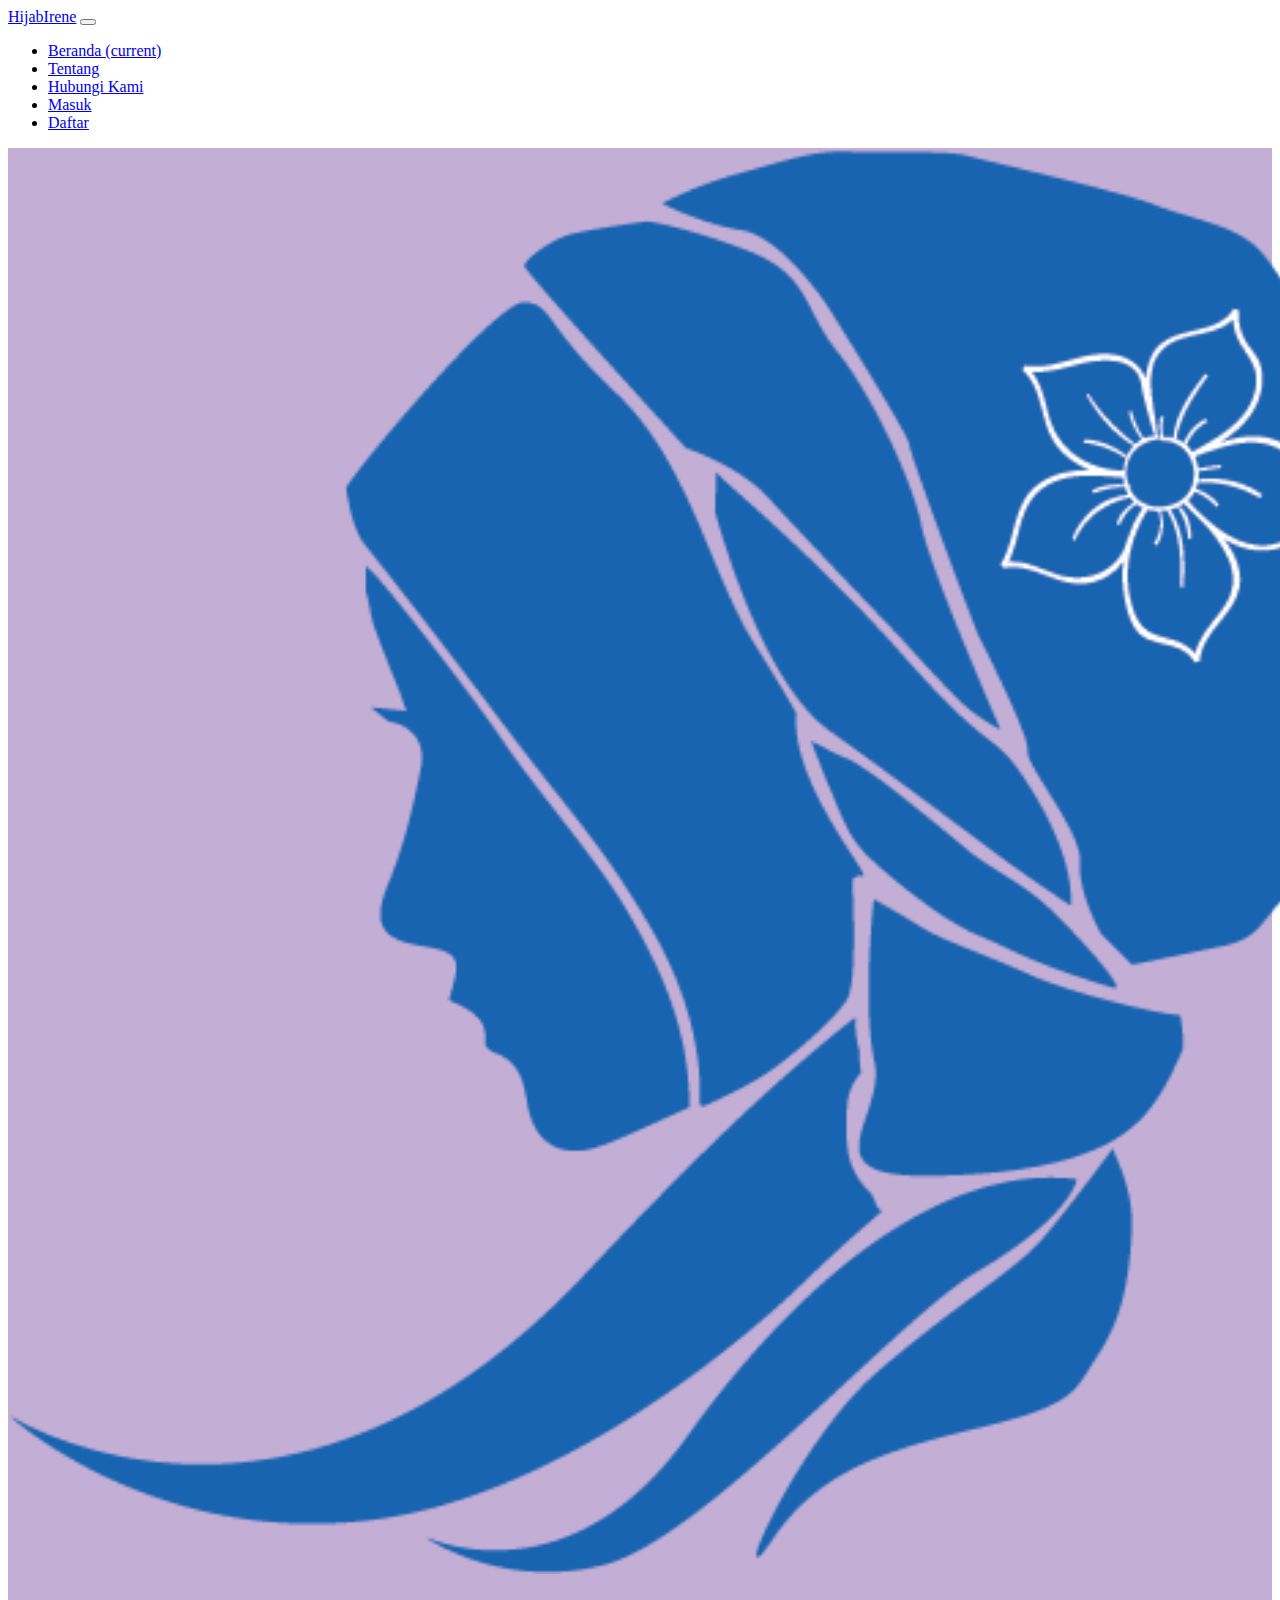
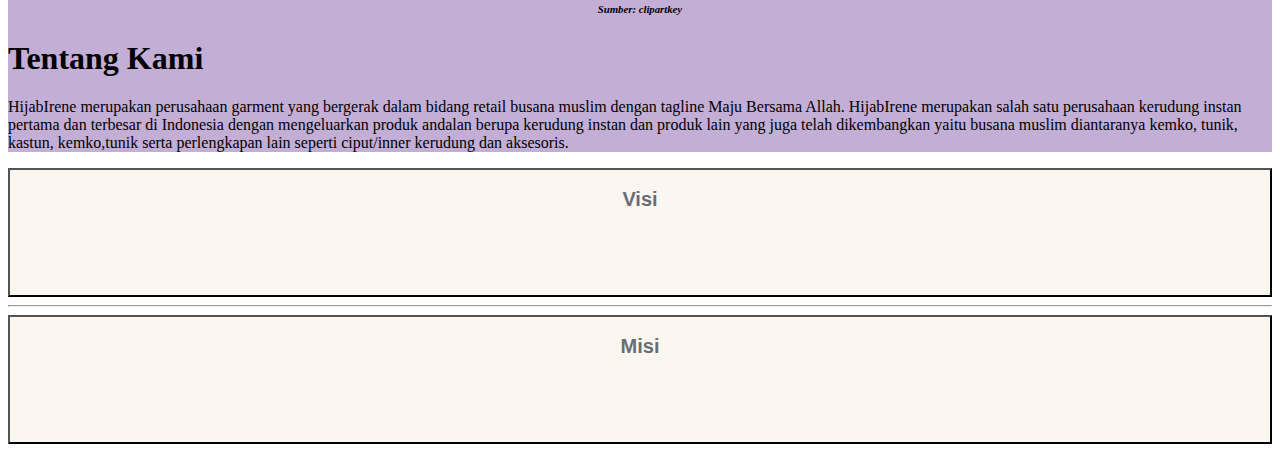
<file: about-us.html>
<!DOCTYPE html>
<html lang="en">

<head>
  <meta charset="UTF-8">
  <meta name="viewport" content="width=device-width, initial-scale=1.0">
  <title>Hi! - Tentang</title>
  <link rel="icon" type="image/png" sizes="32x32" href="/favicon-32x32.png">
  <link rel="stylesheet" href="https://cdn.jsdelivr.net/npm/bootstrap@4.5.3/dist/css/bootstrap.min.css"
    integrity="sha384-TX8t27EcRE3e/ihU7zmQxVncDAy5uIKz4rEkgIXeMed4M0jlfIDPvg6uqKI2xXr2" crossorigin="anonymous">
  <style>
    .btn {
      background: #fbf7f0;
      color: #686d76;
      size: initial;
      width: 100%;
      height: max-content;
    }

    #hidden {
      visibility: hidden;
    }

    .btn:hover {
      background: #8675a9;
      color: #fff0f0;
    }

    .btn:hover #hidden {
      visibility: visible;
    }
  </style>
</head>

<body>
  <!-- Navigation -->
  <nav class="navbar navbar-expand-lg navbar-light fixed-top shadow-sm p-3 mb-5 bg-white">
    <div class="container">
      <a class="navbar-brand" href="index.html">HijabIrene</a>
      <button class="navbar-toggler" type="button" data-toggle="collapse" data-target="#navbarResponsive"
        aria-controls="navbarResponsive" aria-expanded="false" aria-label="Toggle navigation">
        <span class="navbar-toggler-icon"></span>
      </button>
      <div class="collapse navbar-collapse" id="navbarResponsive">
        <ul class="navbar-nav ml-auto">
          <li class="nav-item">
            <a class="nav-link" href="index.html">Beranda
              <span class="sr-only">(current)</span>
            </a>
          </li>
          <li class="nav-item">
            <a class="nav-link active" href="about-us.html">Tentang</a>
          </li>
          <li class="nav-item">
            <a class="nav-link" href="hubungi-kami.html">Hubungi Kami</a>
          </li>
          <li class="nav-item">
            <a class="nav-link" href="login.html">Masuk</a>
          </li>
          <li class="nav-item">
            <a class="nav-link" href="register.html">Daftar</a>
          </li>
        </ul>
      </div>
    </div>
  </nav>

  <!-- Tentang Kami -->
  <div class="jumbotron" style="background-color: #c3aed6;">
    <div class="container">
      <div class="row">
        <div class="col-md-2">
          <img src="img/logo.png" width="110%">
          <h6 style="text-align: center;"><i>Sumber: clipartkey</i></h6>
        </div>
        <div class="col-md-10">
          <h1 class="display-3">Tentang Kami</h1>
          <p>HijabIrene merupakan perusahaan garment yang bergerak dalam bidang retail busana muslim dengan tagline Maju
            Bersama Allah. HijabIrene merupakan salah satu perusahaan kerudung instan pertama dan terbesar di Indonesia
            dengan mengeluarkan produk andalan berupa kerudung instan dan produk lain yang juga telah dikembangkan yaitu
            busana muslim diantaranya kemko, tunik, kastun, kemko,tunik serta perlengkapan lain seperti ciput/inner
            kerudung dan aksesoris.</p>
        </div>
      </div>

    </div>
  </div>

  <!-- Visi dan Misi -->
  <div class="container">
    <div class="row">
      <div class="col-md-6 border-right">
        <button type="button" class="btn">
          <h2>Visi</h2>
          <br>
          <h6 id="hidden">Berjumpa dengan Allah di Surga Firdaus</h6>
        </button>
      </div>
      <hr>
      <div class="col-md-6">
        <button type="button" class="btn">
          <h2>Misi</h2>
          <br>
          <h6 id="hidden">Menjadi Perusahaan Kerudung Terbaik dan Terbesar di Dunia</h6>
        </button>
      </div>
    </div>
  </div>
</body>

</html>
</file>
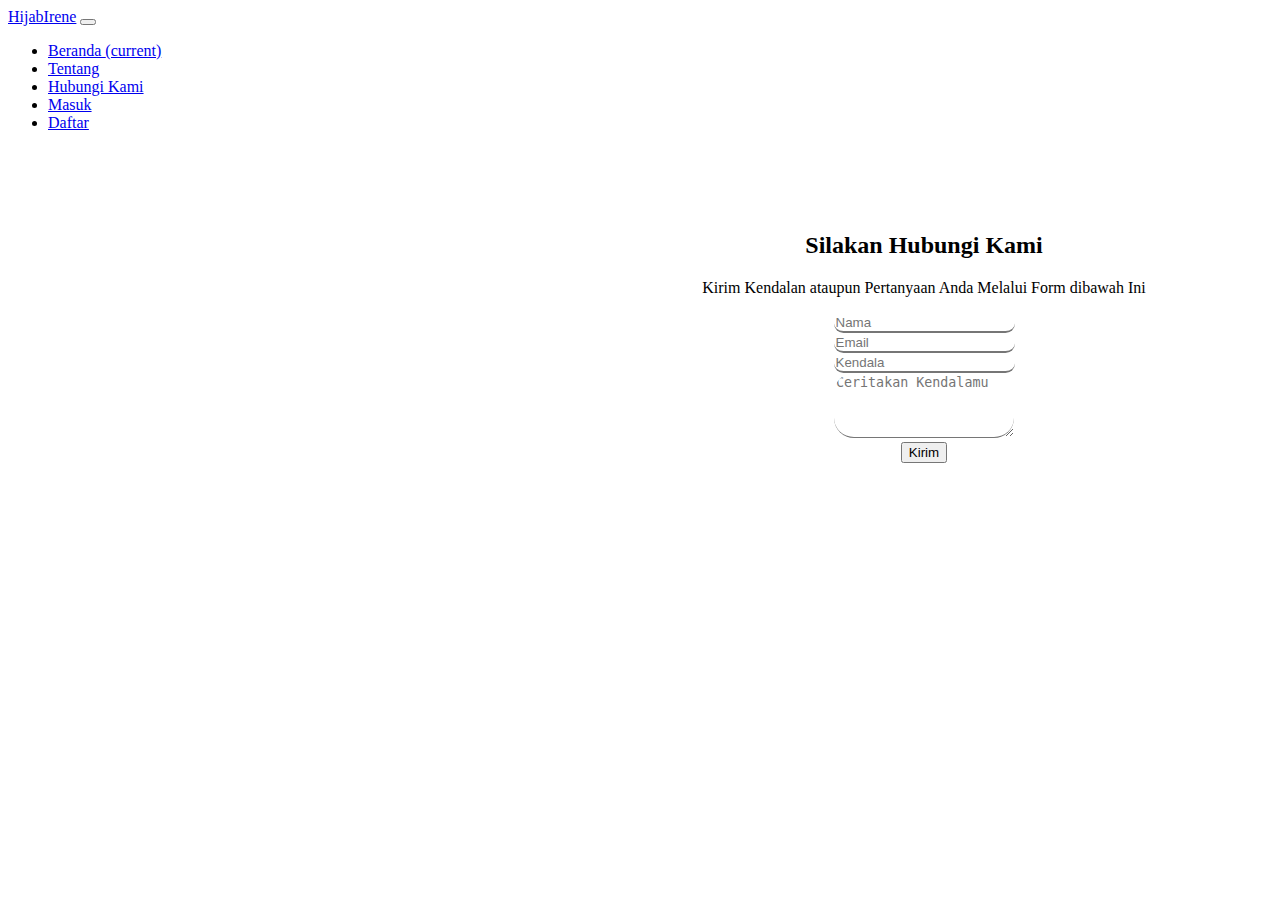
<file: hubungi-kami.html>
<!doctype html>
<html lang="en">

<head>
  <!-- Required meta tags -->
  <meta charset="utf-8">
  <meta name="viewport" content="width=device-width, initial-scale=1, shrink-to-fit=no">
  <!-- Bootstrap CSS -->
  <link rel="stylesheet" href="https://cdn.jsdelivr.net/npm/bootstrap@4.5.3/dist/css/bootstrap.min.css"
    integrity="sha384-TX8t27EcRE3e/ihU7zmQxVncDAy5uIKz4rEkgIXeMed4M0jlfIDPvg6uqKI2xXr2" crossorigin="anonymous">
  <link rel="stylesheet" href="css/style.css">

  <title>Hi! - Hubungi Kami</title>
  <link rel="icon" type="image/png" sizes="32x32" href="/favicon-32x32.png">

</head>

<body>

  <!-- Navigation -->
  <nav class="navbar navbar-expand-lg navbar-light fixed-top shadow-sm p-3 mb-5 bg-white">
    <div class="container">
      <a class="navbar-brand" href="index.html">HijabIrene</a>
      <button class="navbar-toggler" type="button" data-toggle="collapse" data-target="#navbarResponsive"
        aria-controls="navbarResponsive" aria-expanded="false" aria-label="Toggle navigation">
        <span class="navbar-toggler-icon"></span>
      </button>
      <div class="collapse navbar-collapse" id="navbarResponsive">
        <ul class="navbar-nav ml-auto">
          <li class="nav-item">
            <a class="nav-link" href="index.html">Beranda
              <span class="sr-only">(current)</span>
            </a>
          </li>
          <li class="nav-item">
            <a class="nav-link" href="about-us.html">Tentang</a>
          </li>
          <li class="nav-item">
            <a class="nav-link active" href="hubungi-kami.html">Hubungi Kami</a>
          </li>
          <li class="nav-item">
            <a class="nav-link" href="login.html">Masuk</a>
          </li>
          <li class="nav-item">
            <a class="nav-link" href="register.html">Daftar</a>
          </li>
        </ul>
      </div>
    </div>
  </nav>
  <!-- End Navigation -->
  <!-- Hubungi Kami -->
  <div class="hub-kami">
    <div class="title-hub">
      <h2>Silakan Hubungi Kami</h2>
      <p>Kirim Kendalan ataupun Pertanyaan Anda Melalui Form dibawah Ini</p>
      <!-- Form -->
      <form action="" method="post" role="form" class="contactForm">
        <div class="row">
          <div class="col-lg-6">
            <div class="form-group contact-block1">
              <input type="text" name="name" class="form-control" id="name" placeholder="Nama" />
            </div>
          </div>

          <div class="col-lg-6">
            <div class="form-group">
              <input type="email" class="form-control" name="email" id="email" placeholder="Email" />
            </div>
          </div>

          <div class="col-lg-12">
            <div class="form-group">
              <input type="text" class="form-control" name="subject" id="subject" placeholder="Kendala" />
            </div>
          </div>

          <div class="col-lg-12">
            <div class="form-group">
              <textarea class="form-control" name="message" rows="4" placeholder="Ceritakan Kendalamu"></textarea>
            </div>
          </div>
          <div class="col-lg-12">
            <button class="btn">Kirim</button>
          </div>

        </div>
      </form>
    </div>
  </div>
  </div>
  </div>
  </div>
  <script src="https://code.jquery.com/jquery-3.5.1.slim.min.js"
    integrity="sha384-DfXdz2htPH0lsSSs5nCTpuj/zy4C+OGpamoFVy38MVBnE+IbbVYUew+OrCXaRkfj" crossorigin="anonymous">
  </script>
  <script src="https://cdn.jsdelivr.net/npm/bootstrap@4.5.3/dist/js/bootstrap.bundle.min.js"
    integrity="sha384-ho+j7jyWK8fNQe+A12Hb8AhRq26LrZ/JpcUGGOn+Y7RsweNrtN/tE3MoK7ZeZDyx" crossorigin="anonymous">
  </script>
</body>

</html>
</file>
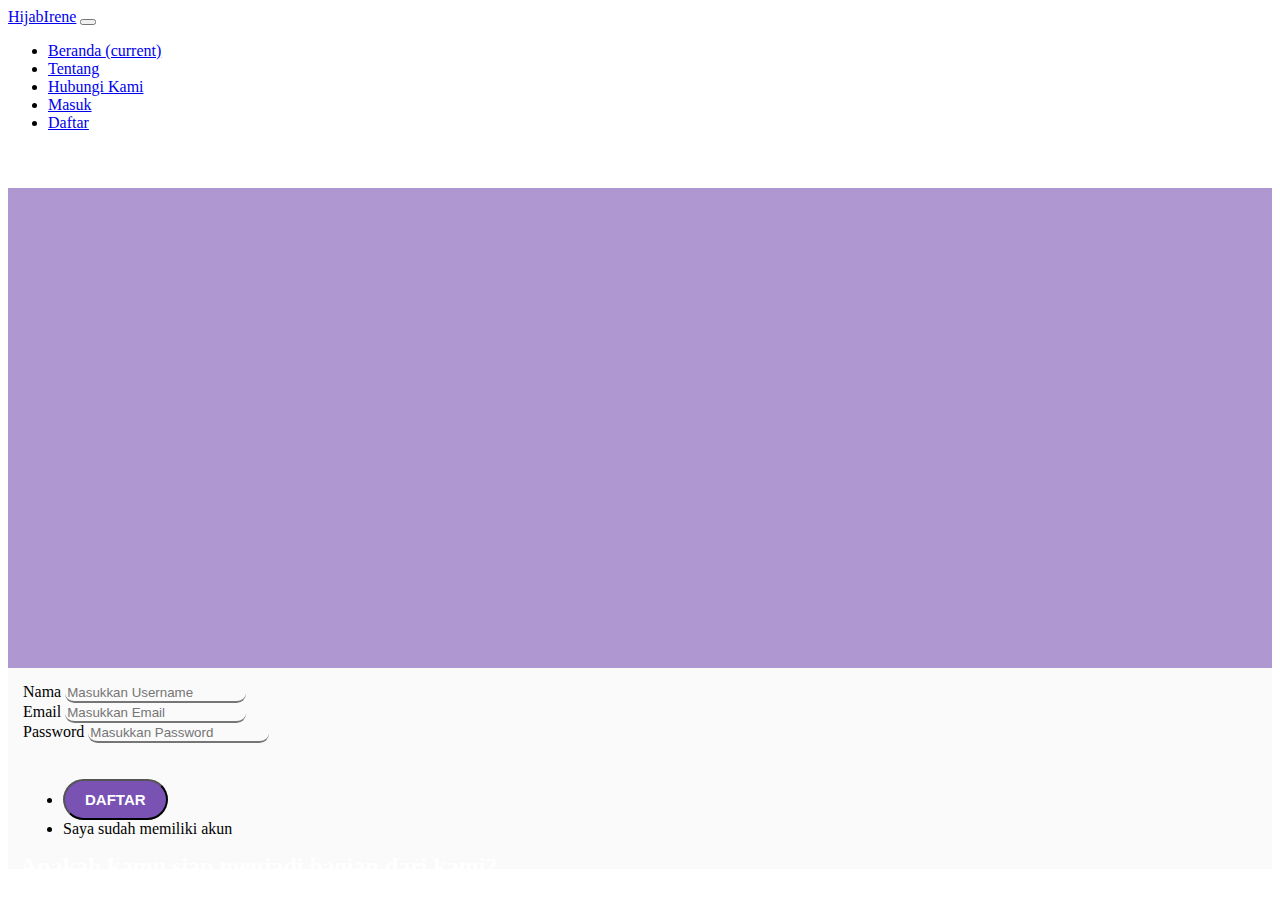
<file: register.html>
<!doctype html>
<html lang="en">

<head>
  <meta charset="utf-8">
  <meta name="viewport" content="width=device-width, initial-scale=1, shrink-to-fit=no">
  <title>Hi! - Daftar</title>
  <link rel="icon" type="image/png" sizes="32x32" href="/favicon-32x32.png">

  <!-- Bootstrap CSS -->
  <link rel="stylesheet" href="https://cdn.jsdelivr.net/npm/bootstrap@4.5.3/dist/css/bootstrap.min.css"
    integrity="sha384-TX8t27EcRE3e/ihU7zmQxVncDAy5uIKz4rEkgIXeMed4M0jlfIDPvg6uqKI2xXr2" crossorigin="anonymous">
  <link rel="stylesheet" href="css/style.css">
  <script src="js/latihan.js"></script>


</head>

<body>
  <!-- Navigation -->
  <nav class="navbar navbar-expand-lg navbar-light fixed-top shadow-sm p-3 mb-5 bg-white">
    <div class="container">
      <a class="navbar-brand" href="index.html">HijabIrene</a>
      <button class="navbar-toggler" type="button" data-toggle="collapse" data-target="#navbarResponsive"
        aria-controls="navbarResponsive" aria-expanded="false" aria-label="Toggle navigation">
        <span class="navbar-toggler-icon"></span>
      </button>
      <div class="collapse navbar-collapse" id="navbarResponsive">
        <ul class="navbar-nav ml-auto">
          <li class="nav-item">
            <a class="nav-link" href="index.html">Beranda
              <span class="sr-only">(current)</span>
            </a>
          </li>
          <li class="nav-item">
            <a class="nav-link" href="about-us.html">Tentang</a>
          </li>
          <li class="nav-item">
            <a class="nav-link" href="hubungi-kami.html">Hubungi Kami</a>
          </li>
          <li class="nav-item">
            <a class="nav-link" href="login.html">Masuk</a>
          </li>
          <li class="nav-item">
            <a class="nav-link active" href="register.html">Daftar</a>
          </li>
        </ul>
      </div>
    </div>
  </nav>

  <div class="container-fluid skip-nav">
    <div class="row">
      <div class="col-sm-6 overlay">
        <h2 class="title">Apakah kamu siap menjadi bagian dari kami?</h2>
      </div>
      <div class="col-sm-6 signup-form">
        <form action="#" class="form1" id="tabelData">
          <!-- <div class="form-group">
            <label for="email">Email</label>
            <input class="form-control" type="text" name="email" id="email" placeholder="ex : zauqi09@gmail.com"
              required />
          </div> -->
          <div class="form-group">
            <label for="username">Nama</label>
            <input class="form-control" type="text" name="nama" class="nama" id="nama" placeholder="Masukkan Username"
              required />
          </div>
          <div class="form-group">
            <label for="email">Email</label>
            <input class="form-control" type="email" name="email" id="email" placeholder="Masukkan Email" required />
          </div>
          <div class="form-group">
            <label for="password">Password</label>
            <input class="form-control password" type="text" name="password" id="password"
              placeholder="Masukkan Password" required />
          </div>
          <div class="m-t-lg">
            <ul class="list-inline text-center">
              <li>
                <input onClick="addData()" class="btn btn-form" type="button" value="Daftar" />
              </li>
              <li>
                <a class="signup-link" onclick="formLogin()">Saya sudah memiliki akun</a>
              </li>
            </ul>
          </div>
        </form>
      </div>
    </div>
  </div>
  <br>
  <div class="table col-sm-6 float-right">
    <table class="table" class="showTable" id="showTable">
      <thead class="thead-dark">
        </tbody>
    </table>
  </div>

</body>

</html>
</file>
<file: css/style.css>
/* Dyhan CSS */
.carousel-item {
  height: 100vh;
  min-height: 350px;
  background: no-repeat center center scroll;
  -webkit-background-size: cover;
  -moz-background-size: cover;
  -o-background-size: cover;
  background-size: cover;
}

.my-gallery {
  object-fit: cover;
  width: 700px;
  height: 400px;
  border-radius: 120px 30px 120px 30px;
}

.footer {
  padding-top: 4rem;
  padding-bottom: 4rem;
}

.my-text {
  color: #7952B3;
  font-weight: normal;
}

/* End of Dyhan CSS */



/* Fuad CSS */
.skip-nav {
  margin-top: 56px;
}

img {
  max-width: 100%;
}

.overlay {
  height: 480px;
  width: 100%;
  background-image: linear-gradient(rgba(121, 82, 179, 0.6),
      rgba(121, 82, 179, 0.6)), url("https://shopee.co.id/inspirasi-shopee/wp-content/uploads/2018/05/ayana.jpg");
  background-repeat: no-repeat;
  background-position: center;
  background-size: cover;

}

.title {
  position: absolute;
  bottom: 20px;
  left: 20px;
  color: white;
  margin: 0;
}

.signup-form {
  padding: 15px;
  background: #fafafa;
}

.form-control {
  background-color: transparent;
  border-top: 0;
  border-right: 0;
  border-left: 0;
  border-radius: 20px;

  &:focus {
    border-color: #111;
  }
}

[type="text"] {
  color: #111;
}

[type="password"] {
  color: #111;
}

.btn-form {
  position: relative;
  margin-top: 20px;
  padding: 10px 20px;
  font-size: 15px;
  font-weight: 600;
  text-transform: uppercase;
  color: #fff;
  background: #7952B3;
  border-radius: 30px;

  &:focus,
  &:hover {
    background: lighten(#111, 13%);
  }
}

/* End of Fuad CSS */




/* Yoga CSS */
.hub-kami {
  font-family: "Graphik-Medium";
}

.title-hub {
  width: 50%;
  height: 50%;
  border-radius: 50, 10, 5, 0;
  text-align: center;
  margin-top: 100px;
  margin-left: 600px;

}

.title-hub h1 {
  font-size: 20px;
  text-transform: uppercase;
  font-family: 'Roboto Mono', monospace;
  font-weight: 500px;
  overflow-y: hidden;
  margin-bottom: 1rem;
  color: #777777;
}

.btn-hub {
  background-color: #7952b3;
  color: white;
  border-radius: 10px;
}

/* End of Yoga CSS */

/* Marcel */
.login {
  background-position: center;
  background-repeat: no-repeat;
  background-size: cover;
  position: absolute;
  width: 100%;
  height: 100%;
}

.skip-nav-login {
  margin-top: 72px;
}

/* Iren */

.btn-tentang {
  background: #fbf7f0;
  color: #686d76;
  size: initial;
  width: 100%;
  height: max-content;
}

#hidden {
  visibility: hidden;
}

.btn-tentang:hover {
  background: #8675a9;
  color: #fff0f0;
}

.btn-tentang:hover #hidden {
  visibility: visible;
}

.sizefix {
  width: 90px;
}
</file>
